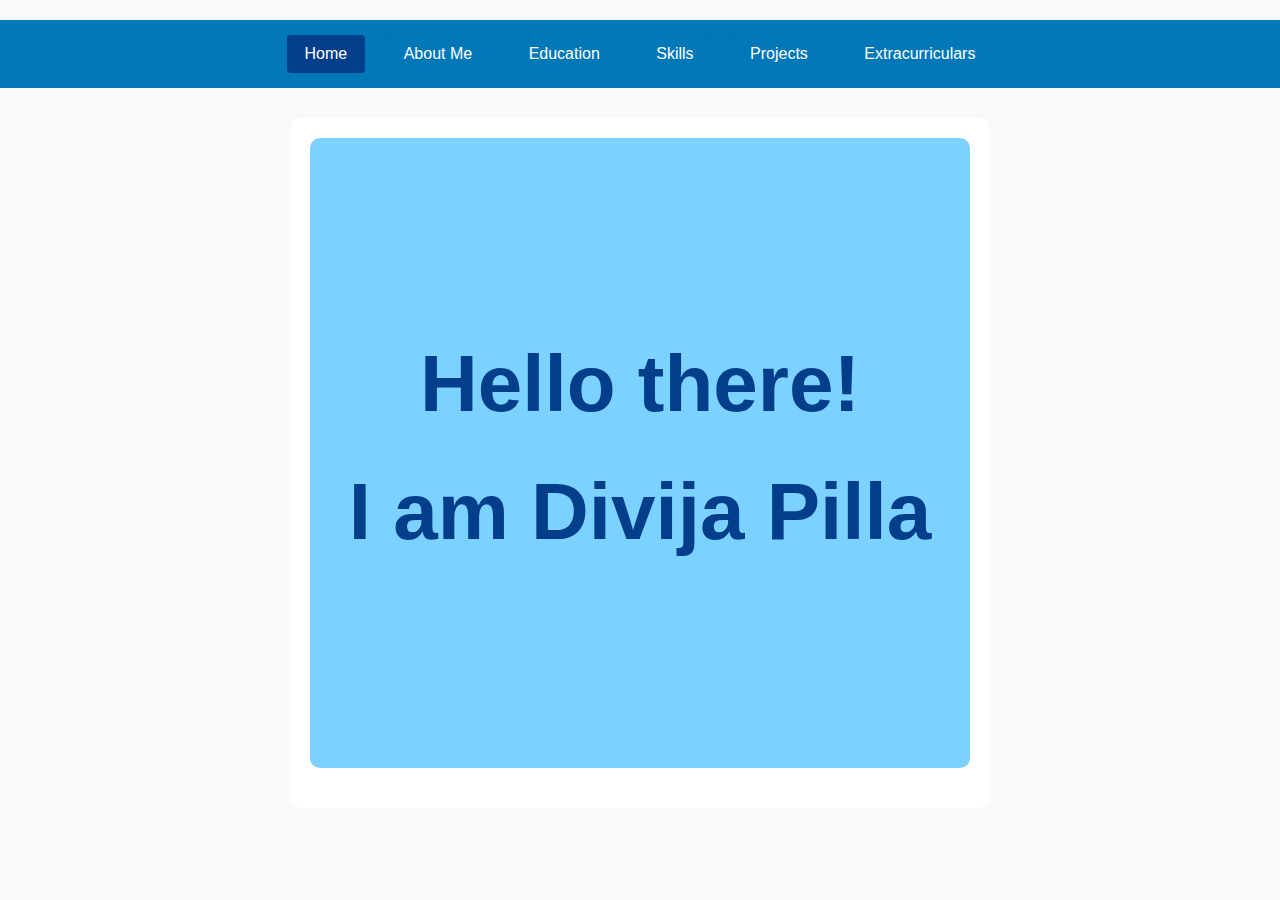
<file: index.html>
<!DOCTYPE html>
<html lang="en">
<head>
    <meta charset="UTF-8" />
    <meta name="viewport" content="width=device-width, initial-scale=1" />
    <title>Divija Pilla-Portfolio</title>
    <link rel="stylesheet" href="style.css" />
    <style>
    	html {
        	scroll-behavior: smooth;
    	}
    </style>
</head>
<body>
    <nav>
    	<button class="nav-btn" data-target="home">Home</button>
    	<button class="nav-btn" data-target="about">About Me</button>
    	<button class="nav-btn" data-target="education">Education</button>
    	<button class="nav-btn" data-target="skills">Skills</button>
    	<button class="nav-btn" data-target="projects">Projects</button>
    	<button class="nav-btn" data-target="extracurriculars">Extracurriculars</button>
    </nav>

    <section id="home" class="content-section">
        <div class="welcome-section">
        <h1>Hello there!<br>I am Divija Pilla</h1>
    </div>
    </section>

    <section id="about" class="content-section">
	<div class="about-container">
        	<div class="about-text">
        		<h2>About Me</h2>
        		<p>I am a third-year BTech student and an aspiring Full-Stack Java Developer and a UI/UX enthusiast.</p>
			<p>I'm looking for internship opportunities to build my technical skills and gain real-world experience. </p>

			<p>I'm passionate about building efficient applications and designing intuitive user experiences. </p>

			<p>Always eager to learn, innovate and collaborate, I'm refining my skills in backend logic, database optimization and front-end design! </p>
		</div>
		<div class="about-photo">
			<img src="profile.jpg" alt="Divija Pilla" />
		</div>
	</div>
    </section>

    <section id="education" class="content-section">
        <h2>Education</h2>
        <ul>
            <li>BTech in Information Technology, Vignan's Institute of Engineering for Women, 2023–Present</li>
	    <li>Intermediate - Ascent Junior College</li>
            <li>Secondary Education - Sri Prakash Vidyaniketan</li>
        </ul>
    </section>

    <section id="skills" class="content-section">
        <h2>Skills</h2>
        <ul>
            <li>Programming Languages: C, C++, Java, Python</li>
            <li>Web Technologies: HTML, CSS</li>
            <li>Database Skills: Oracle, MySQL</li>
        </ul>
    </section>

    <section id="projects" class="content-section">
        <h2>Projects</h2>
        <ul>
            <li>Portfolio Website – A personal site made with HTML and CSS to showcase my education and skills.</li>
        </ul>
    </section>

    <section id="extracurriculars" class="content-section">
        <h2>Extracurricular Activities</h2>
        <ul>
            <li>Co-Treasurer, IT Dept. Event Committee (2025)</li>
	    <li>Hobbies - Reading Books, Writing and Badminton</li>
        </ul>
    </section>

    <script>
    	const buttons = document.querySelectorAll('nav .nav-btn');
    	const sections = document.querySelectorAll('.content-section');

    	function showSection(id) {
        	// Hide all sections
        	sections.forEach(section => section.classList.remove('active'));
        	// Remove active class from all buttons
        	buttons.forEach(btn => btn.classList.remove('active'));

        	// Show selected section
        	document.getElementById(id).classList.add('active');
        	// Add active class to clicked button
        	document.querySelector(`nav .nav-btn[data-target="${id}"]`).classList.add('active');

        	// Smooth scroll to section
        	document.getElementById(id).scrollIntoView({behavior: 'smooth'});
    	}

    	// Set up event listeners on buttons
    	buttons.forEach(button => {
        	button.addEventListener('click', () => {
            	showSection(button.getAttribute('data-target'));
        	});
    	});

    	// Show home section by default on page load
    	window.onload = () => {
        	showSection('home');
    	};
	</script>
</body>
</html>
</file>
<file: style.css>
/* Reset default margin and padding */
* {
    margin: 0;
    padding: 0;
    box-sizing: border-box;
}

/* Body and general font styling */
body {
    font-family: 'Segoe UI', Tahoma, Geneva, Verdana, sans-serif;
    background-color: #f9f9f9;
    color: #333;
    line-height: 1.6;
}

/* Navigation styles */
nav {
    background-color: #0077b6;
    padding: 15px 0;
    position: sticky;
    top: 0;
    z-index: 1000;
}

nav .nav-links {
    list-style-type: none;
    display: flex;
    justify-content: center;
}

nav .nav-links li {
    margin: 0 15px;
}

nav .nav-links a {
    color: white;
    text-decoration: none;
    font-weight: bold;
}

nav .nav-links a:hover {
    text-decoration: underline;
}

/* Sections styling */
.section {
    max-width: 700px;
    background: white;
    margin: 30px auto;
    padding: 20px;
    border-radius: 10px;
}

/* Headings */
h1 {
    font-size: 2.5em;
    margin-bottom: 10px;
    color: #023e8a;
}

h2 {
    font-size: 1.8em;
    margin-bottom: 15px;
    color: #03045e;
}

/* Lists */
ul {
    list-style: disc inside;
    margin-left: 20px;
}

/* Responsive Design: For smaller screens */
@media (max-width: 600px) {
    nav .nav-links {
        flex-direction: column;
        align-items: center;
    }
    nav .nav-links li {
        margin: 10px 0;
    }
    .section {
        margin: 15px 10px;
        padding: 15px;
    }
}
.profile-pic {
    display: block;
    width: 150px;
    height: 150px;
    border-radius: 50%;
    object-fit: cover;
    margin: 0 auto 15px auto;
    border: 3px solid #7bd1ff;
}
#home .welcome-section {
    display: flex;
    flex-direction: column;
    justify-content: center;
    align-items: center;
    height: 70vh; /* Adjust height so email details fit below */
    background-color: #7bd1ff;
    color: #ffffff !important;
    font-size: 2em;
    font-weight: bold;
    text-align: center;
    padding: 30px 10px;
    border-radius: 10px;
    margin-bottom: 20px;
}
/* Hide all sections by default except home */

.content-section {
    display: none;
    max-width: 700px;
    margin: 30px auto;
    background: white;
    padding: 20px;
    border-radius: 10px;
}

/* Show the active section */
.content-section.active {
    display: block;
}

/* About Me container flex for left text, right photo */
.about-container {
    display: flex;
    align-items: center;
    gap: 40px; /* increased gap for more space between text and photo */
    max-width: 900px; /* wider container */
    margin: 30px auto;
    padding: 30px;
    background: white;
    border-radius: 10px;
    box-shadow: 0 0 10px rgba(0,0,0,0.1);
}

.about-text {
    flex: 1;
    font-size: 1.3rem;    /* increase font size */
    line-height: 1.6;
}

.about-photo img {
    width: 150px;
    border-radius: 50%;
}

/* Nav buttons style */
nav {
    text-align: center;
    margin: 20px 0;
}

nav .nav-btn {
    background-color: #0077b6;
    color: white;
    border: none;
    padding: 10px 18px;
    margin: 0 8px;
    border-radius: 4px;
    font-size: 1em;
    cursor: pointer;
    transition: background-color 0.3s ease;
}

nav .nav-btn:hover {
    background-color: #005f86;
}

nav .nav-btn.active {
    background-color: #023e8a;
}
</file>
